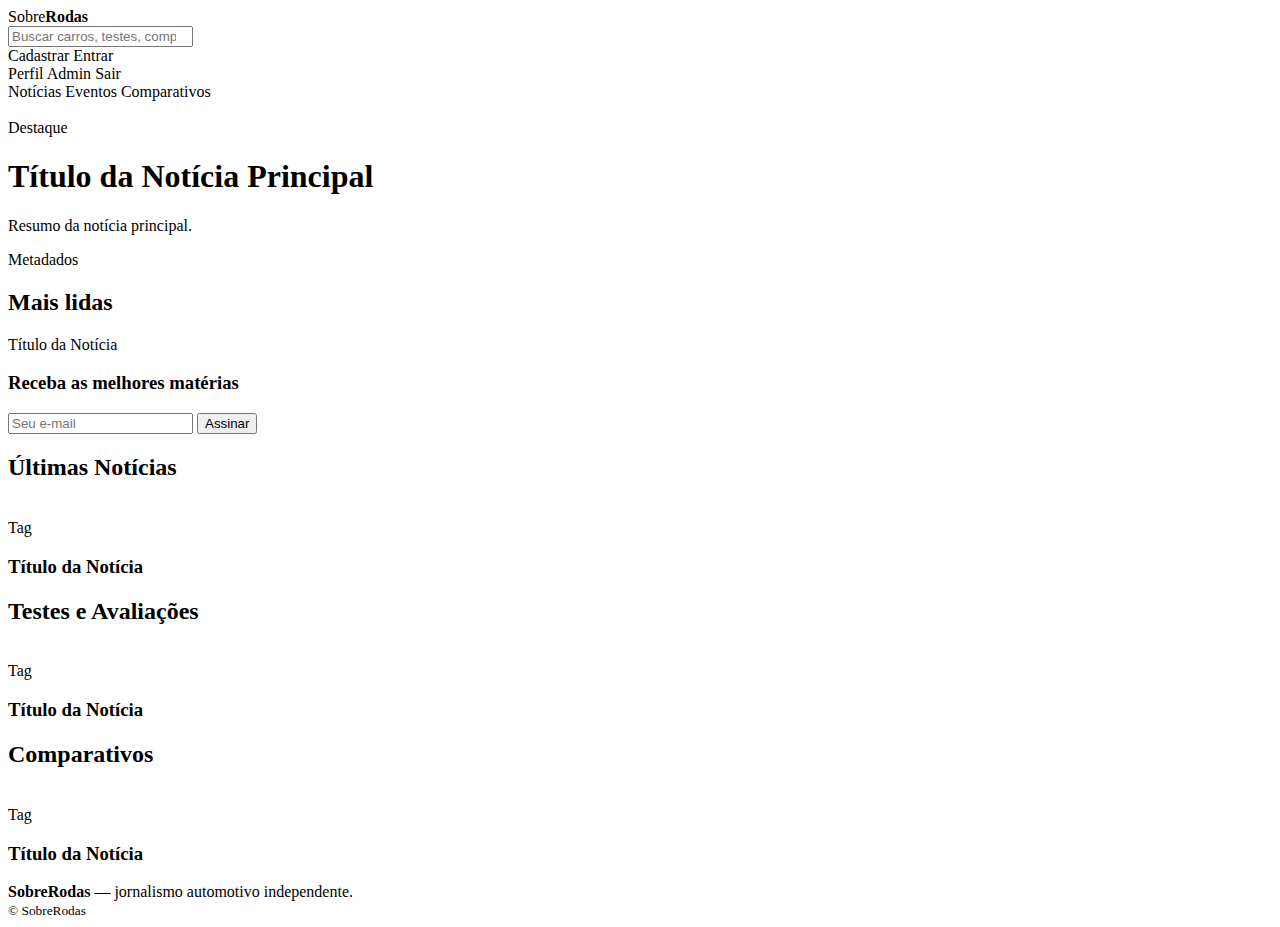
<file: SobreRodas/src/main/resources/templates/index.html>
<!doctype html>
<html lang="pt-br" xmlns:th="http://www.thymeleaf.org" xmlns:sec="http://www.thymeleaf.org/extras/spring-security">
<head>
  <meta charset="utf-8" />
  <meta name="viewport" content="width=device-width, initial-scale=1" />
  <title>SobreRodas — Notícias</title>
  <link rel="stylesheet" th:href="@{/css/projeto.css}">
  <link rel="stylesheet" th:href="@{/css/noticias.css}">
  <style>
    .topbar .search-form {
      flex-grow: 1;
      display: flex;
    }
  </style>
</head>
<body>
  <!-- TOPO -->
  <header>
    <div class="container topbar">
      <a th:href="@{/}" class="logo">Sobre<strong>Rodas</strong></a>

      <form th:action="@{/pesquisa}" method="get" class="search-form">
        <input class="search-input" type="search" name="q" placeholder="Buscar carros, testes, comparativos…" aria-label="Pesquisar" />
      </form>
      
      <div class="actions" sec:authorize="!isAuthenticated()">
        <a th:href="@{/usuario/cadastro}" class="btn ghost">Cadastrar</a>
        <a th:href="@{/usuario/login}" class="btn">Entrar</a>
      </div>
      
      <div class="actions" sec:authorize="isAuthenticated()">
        <span th:text="${'Olá, ' + #authentication.principal.nome}" class="user-greeting"></span>
        <a th:href="@{/usuario/perfil}" class="btn ghost">Perfil</a>
        <a th:href="@{/admin/noticias}" class="btn" sec:authorize="hasRole('ADMIN')">
          Admin
        </a>
        <a th:href="@{/usuario/logout}" class="btn" onclick="event.preventDefault(); document.getElementById('logout-form').submit();">Sair</a>
      </div>
    </div>

    <nav class="container menu" aria-label="Menu principal">
      <a th:href="@{/}">Notícias</a>
      <a th:href="@{/eventos}">Eventos</a>
      <a th:href="@{/comparativo}">Comparativos</a>
    </nav>

    <form id="logout-form" th:action="@{/usuario/logout}" method="post" style="display: none;">
        <!-- CSRF token will be added automatically by Thymeleaf -->
    </form>
  </header>

  <!-- CONTEÚDO PRINCIPAL -->
  <main class="container">
    <!-- HERO -->
    <section class="hero" aria-labelledby="destaques">
      <article class="hero-card" th:if="${noticiaDestaque != null}">
       <a th:href="@{/noticia/{id}(id=${noticiaDestaque.id})}">
         <img class="hero-img" th:src="@{${noticiaDestaque.imagem}}" th:alt="${noticiaDestaque.titulo}">
         <div class="hero-content">
           <span class="badge" th:text="${noticiaDestaque.tag}">Destaque</span>
           <h1 id="destaques" th:text="${noticiaDestaque.titulo}">Título da Notícia Principal</h1>
           <p class="desc" th:text="${noticiaDestaque.resumo}">Resumo da notícia principal.</p>
           <div class="meta" th:text="${noticiaDestaque.data + ' • Por ' + noticiaDestaque.autor}">Metadados</div>
         </div>
       </a>
      </article>

      <aside class="side">
        <div class="list">
          <h2>Mais lidas</h2>
          <!-- Iterando sobre a lista de mais lidas -->
          <div class="item" th:each="noticia : ${maisLidas}">
            <a th:href="@{/noticia/{id}(id=${noticia.id})}" th:text="${noticia.titulo}">Título da Notícia</a>
          </div>
        </div>

        <div class="cta">
          <h3>Receba as melhores matérias</h3>
          <form onsubmit="event.preventDefault(); alert('Obrigado! Você foi inscrito.');">
            <input type="email" placeholder="Seu e-mail" aria-label="Seu e-mail" required>
            <button class="btn" type="submit">Assinar</button>
          </form>
        </div>
      </aside>
    </section>

    <!-- ULTIMAS NOTICIAS -->
    <section class="grid" aria-labelledby="ultimas">
      <h2 id="ultimas">Últimas Notícias</h2>

      <!-- Iterando sobre a lista de últimas notícias -->
      <a th:each="noticia : ${ultimasNoticias}" th:href="@{/noticia/{id}(id=${noticia.id})}" class="card-link">
        <article class="card">
          <img th:src="@{${noticia.imagem}}" th:alt="${noticia.titulo}">
          <div class="content">
            <span class="tag" th:text="${noticia.tag}">Tag</span>
            <h3 th:text="${noticia.titulo}">Título da Notícia</h3>
          </div>
        </article>
      </a>
    </section>

    <!-- TESTES E AVALIAÇÕES -->
    <section class="grid">
      <h2>Testes e Avaliações</h2>
      <a th:each="noticia : ${testesEAvaliacoes}" th:href="@{/noticia/{id}(id=${noticia.id})}" class="card-link">
        <article class="card">
          <img th:src="@{${noticia.imagem}}" th:alt="${noticia.titulo}">
          <div class="content">
            <span class="tag" th:text="${noticia.tag}">Tag</span>
            <h3 th:text="${noticia.titulo}">Título da Notícia</h3>
          </div>
        </article>
      </a>
    </section>

    <!-- COMPARATIVOS -->
    <section class="grid">
      <h2>Comparativos</h2>
      <a th:each="noticia : ${comparativosHome}" th:href="@{/noticia/{id}(id=${noticia.id})}" class="card-link">
        <article class="card">
          <img th:src="@{${noticia.imagem}}" th:alt="${noticia.titulo}">
          <div class="content">
            <span class="tag" th:text="${noticia.tag}">Tag</span>
            <h3 th:text="${noticia.titulo}">Título da Notícia</h3>
          </div>
        </article>
      </a>
    </section>

  <!-- RODAPÉ -->
  <footer>
    <div class="container foot">
      <div><strong>SobreRodas</strong> — jornalismo automotivo independente.</div>
      <small>© <span id="year"></span> SobreRodas</small>
    </div>
  </footer>

  <script th:src="@{/js/main.js}"></script>
</body>
</html>
</file>
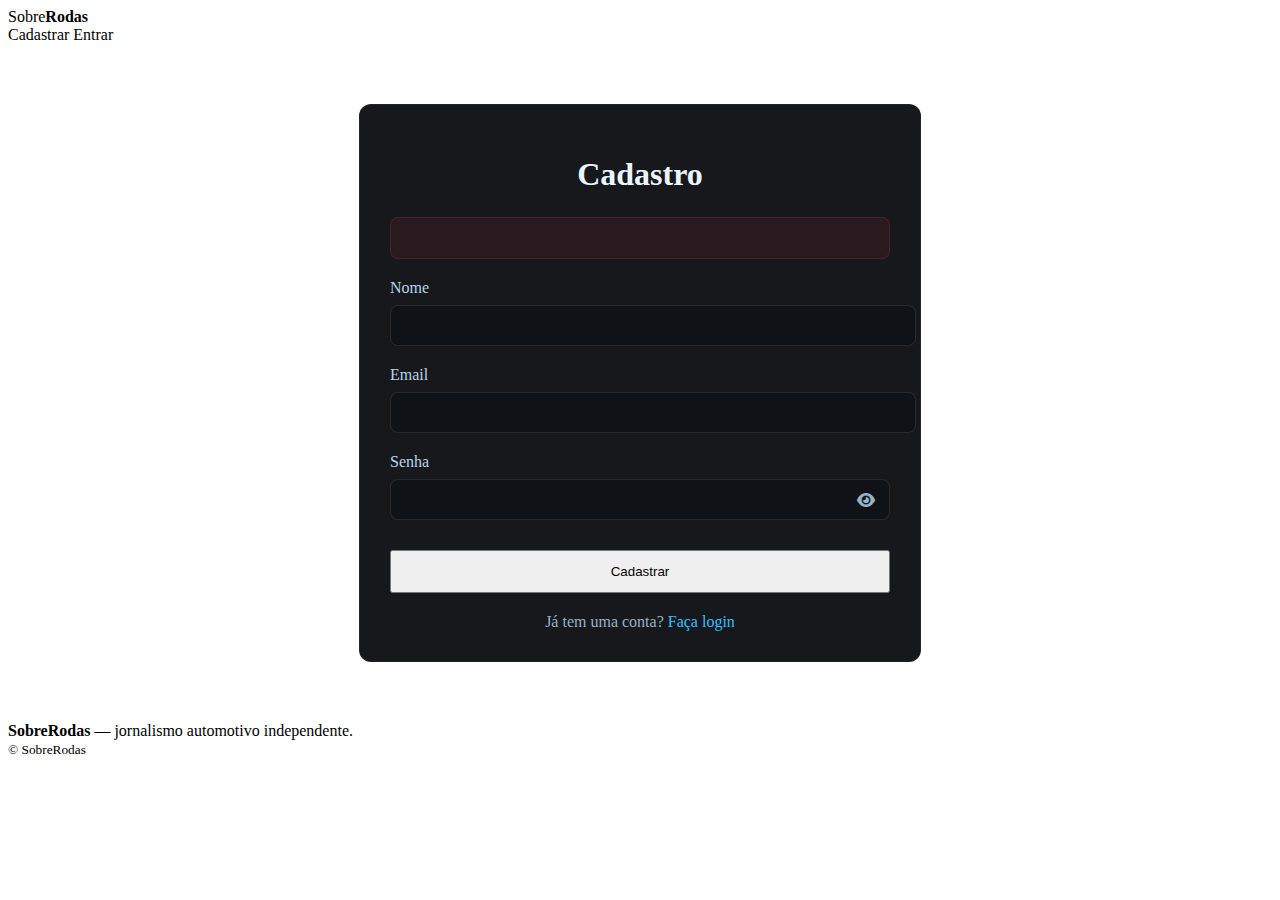
<file: SobreRodas/src/main/resources/templates/cadastro.html>
<!doctype html>
<html lang="pt-br" xmlns:th="http://www.thymeleaf.org">
<head>
  <meta charset="utf-8" />
  <meta name="viewport" content="width=device-width, initial-scale=1" />
  <title>SobreRodas — Cadastro</title>
  <link rel="stylesheet" th:href="@{/css/projeto.css}">
  <link rel="stylesheet" th:href="@{/css/noticias.css}">
  <link rel="stylesheet" href="https://cdnjs.cloudflare.com/ajax/libs/font-awesome/6.0.0-beta3/css/all.min.css">
  <style>
    .cadastro-container {
      max-width: 500px;
      margin: 60px auto;
      background: #16181c;
      border-radius: 12px;
      padding: 30px;
      border: 1px solid rgba(255,255,255,0.05);
    }
    
    .cadastro-container h1 {
      text-align: center;
      margin-bottom: 24px;
      color: #eaf6ff;
    }
    
    .form-group {
      margin-bottom: 20px;
    }
    
    .form-group label {
      display: block;
      margin-bottom: 8px;
      color: #b8d3e8;
    }
    
    .form-group input {
      width: 100%;
      padding: 12px;
      border-radius: 8px;
      border: 1px solid rgba(255,255,255,0.1);
      background: #0f1318;
      color: #eaf6ff;
    }

    .password-wrapper {
        position: relative;
        display: flex;
        align-items: center;
    }

    .password-wrapper i {
        position: absolute;
        right: 15px;
        cursor: pointer;
        color: #98b2c6;
    }
    
    .form-error {
      color: #ff6b6b;
      font-size: 0.85rem;
      margin-top: 5px;
    }
    
    .cadastro-btn {
      width: 100%;
      padding: 12px;
      margin-top: 10px;
    }
    
    .login-link {
      text-align: center;
      margin-top: 20px;
      color: #98b2c6;
    }
    
    .login-link a {
      color: #39bfff;
      text-decoration: none;
    }
    
    .login-link a:hover {
      text-decoration: underline;
    }
    
    .alert {
      padding: 12px;
      border-radius: 8px;
      margin-bottom: 20px;
    }
    
    .alert-danger {
      background: rgba(220, 53, 69, 0.1);
      color: #ff6b6b;
      border: 1px solid rgba(220, 53, 69, 0.2);
    }
    .topbar .search-form {
      flex-grow: 1;
      display: flex;
    }
  </style>
</head>
<body>
  <!-- TOPO -->
  <header>
    <div class="container topbar">
      <a th:href="@{/}" class="logo">Sobre<strong>Rodas</strong></a>
      
      <div class="actions">
        <a th:href="@{/usuario/cadastro}" class="btn ghost">Cadastrar</a>
        <a th:href="@{/usuario/login}" class="btn">Entrar</a>
      </div>
    </div>
  </header>

  <!-- CONTEÚDO PRINCIPAL -->
  <main class="container">
    <div class="cadastro-container">
      <h1>Cadastro</h1>
      
      <div class="alert alert-danger" role="alert" th:if="${mensagemErro}">
        <p th:text="${mensagemErro}"></p>
      </div>
      
      <form th:action="@{/usuario/cadastro}" th:object="${usuario}" method="post">
        <div class="form-group">
          <label for="nome">Nome</label>
          <input type="text" id="nome" th:field="*{nome}" class="form-control" required>
        </div>
        
        <div class="form-group">
          <label for="email">Email</label>
          <input type="email" id="email" th:field="*{email}" class="form-control" required>
        </div>
        
        <div class="form-group">
          <label for="senha">Senha</label>
          <div class="password-wrapper">
            <input type="password" id="senha" th:field="*{senha}" class="form-control" required>
            <i class="fa-solid fa-eye" id="togglePassword"></i>
          </div>
        </div>

        <button type="submit" class="btn cadastro-btn">Cadastrar</button>
      </form>
      
      <div class="login-link">
        Já tem uma conta? <a th:href="@{/usuario/login}">Faça login</a>
      </div>
    </div>
  </main>

  <!-- RODAPÉ -->
  <footer>
    <div class="container foot">
      <div><strong>SobreRodas</strong> — jornalismo automotivo independente.</div>
      <small>© <span id="year"></span> SobreRodas</small>
    </div>
  </footer>

  <script th:src="@{/js/main.js}"></script>
  <script>
    document.addEventListener('DOMContentLoaded', function () {
      const togglePassword = document.querySelector('#togglePassword');
      const password = document.querySelector('#senha');

      togglePassword.addEventListener('click', function (e) {
        // Alterna o tipo do input entre 'password' e 'text'
        const type = password.getAttribute('type') === 'password' ? 'text' : 'password';
        password.setAttribute('type', type);
        
        // Alterna a classe do ícone entre 'fa-eye' e 'fa-eye-slash'
        this.classList.toggle('fa-eye');
        this.classList.toggle('fa-eye-slash');
      });
    });
  </script>
</body>
</html>
</file>
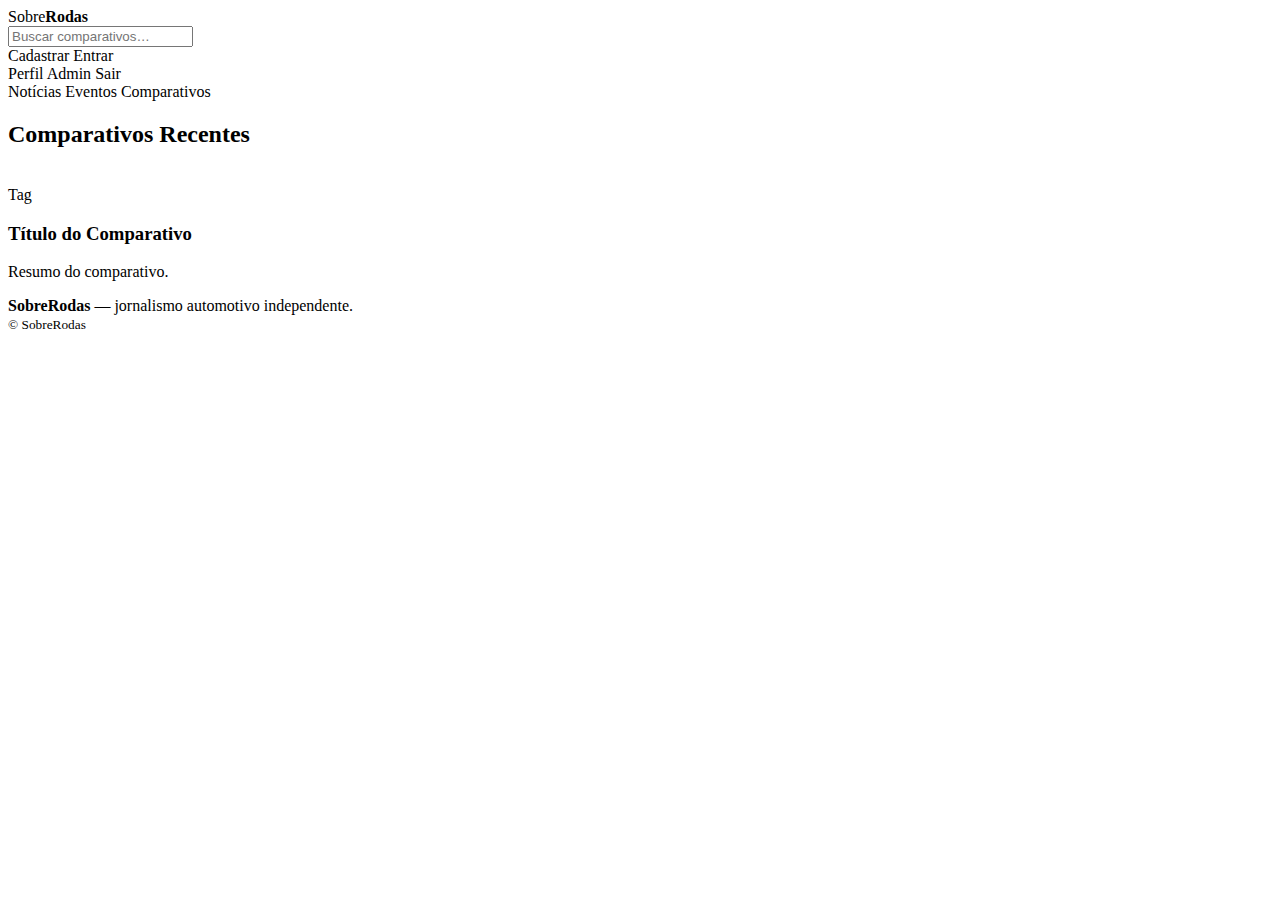
<file: SobreRodas/src/main/resources/templates/comparativo.html>
<!doctype html>
<html lang="pt-br" xmlns:th="http://www.thymeleaf.org" xmlns:sec="http://www.thymeleaf.org/extras/spring-security">
<head>
  <meta charset="utf-8" />
  <meta name="viewport" content="width=device-width, initial-scale=1" />
  <title>SobreRodas — Comparativos</title>
  <link rel="stylesheet" th:href="@{/css/projeto.css}">
  <link rel="stylesheet" th:href="@{/css/noticias.css}">
  <style>
    /* Garante que a barra de pesquisa ocupe o espaço disponível */
    .topbar .search-form {
      flex-grow: 1;
      display: flex;
    }
  </style>
</head>
<body>
  <header>
    <div class="container topbar">
      <a th:href="@{/}" class="logo">Sobre<strong>Rodas</strong></a>
      <form th:action="@{/pesquisa}" method="get" class="search-form">
        <input class="search-input" type="search" name="q" placeholder="Buscar comparativos…" aria-label="Pesquisar comparativos" />
      </form>
      
      <div class="actions" sec:authorize="!isAuthenticated()">
        <a th:href="@{/usuario/cadastro}" class="btn ghost">Cadastrar</a>
        <a th:href="@{/usuario/login}" class="btn">Entrar</a>
      </div>
      
      <div class="actions" sec:authorize="isAuthenticated()">
        <span th:text="${'Olá, ' + #authentication.principal.nome}" class="user-greeting"></span>
        <a th:href="@{/usuario/perfil}" class="btn ghost">Perfil</a>
        <a th:href="@{/admin/noticias}" class="btn" sec:authorize="hasRole('ADMIN')">
          Admin
        </a>
        <a th:href="@{/usuario/logout}" class="btn" onclick="event.preventDefault(); document.getElementById('logout-form').submit();">Sair</a>
      </div>
    </div>

    <nav class="container menu" aria-label="Menu principal">
      <a th:href="@{/}">Notícias</a>
      <a th:href="@{/eventos}">Eventos</a>
      <a th:href="@{/comparativo}">Comparativos</a>
    </nav>

    <form id="logout-form" th:action="@{/usuario/logout}" method="post" style="display: none;">
        <!-- CSRF token will be added automatically by Thymeleaf -->
    </form>
  </header>

  <main class="container">
    <section class="grid">
      <h2>Comparativos Recentes</h2>

      <a th:each="comp : ${comparativos}" th:href="@{/noticia/{id}(id=${comp.id})}" class="card-link">
        <article class="card">
          <img th:src="@{${comp.imagem}}" th:alt="${comp.titulo}">
          <div class="content">
            <span class="tag" th:text="${comp.tag}">Tag</span>
            <h3 th:text="${comp.titulo}">Título do Comparativo</h3>
            <p th:text="${comp.resumo}">Resumo do comparativo.</p>
          </div>
        </article>
      </a>

    </section>
  </main>

  <footer>
    <div class="container foot">
      <div><strong>SobreRodas</strong> — jornalismo automotivo independente.</div>
      <small>© <span id="year"></span> SobreRodas</small>
    </div>
  </footer>

  <script th:src="@{/js/main.js}"></script>
</body>
</html>
</file>
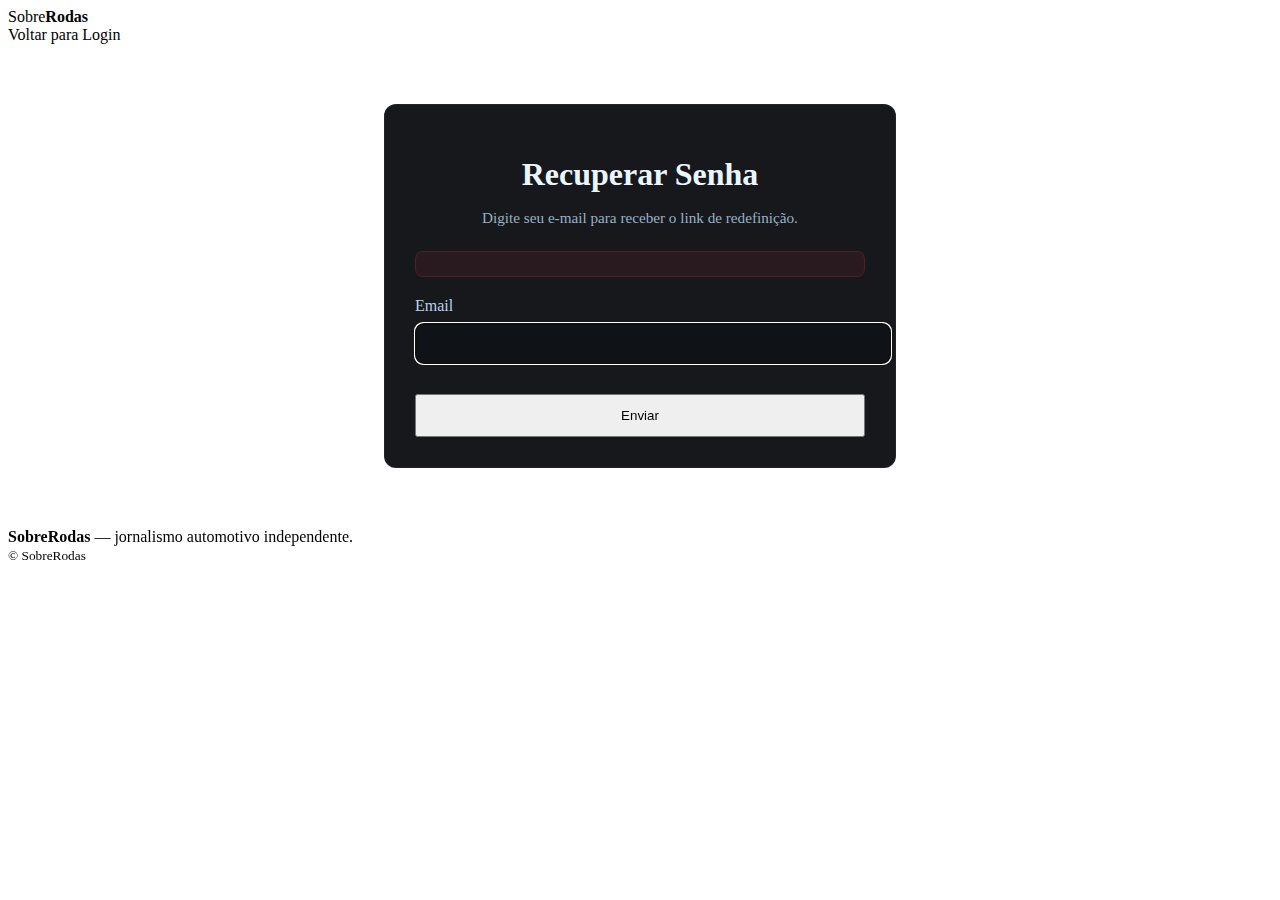
<file: SobreRodas/src/main/resources/templates/esqueci-senha.html>
<!doctype html>
<html lang="pt-br" xmlns:th="http://www.thymeleaf.org">
<head>
  <meta charset="utf-8" />
  <meta name="viewport" content="width=device-width, initial-scale=1" />
  <title>SobreRodas — Recuperar Senha</title>
  <link rel="stylesheet" th:href="@{/css/projeto.css}">
  <!-- Estilos reutilizados do login/cadastro para consistência -->
  <style>
    .form-container { max-width: 450px; margin: 60px auto; background: #16181c; border-radius: 12px; padding: 30px; border: 1px solid rgba(255,255,255,0.05); }
    .form-container h1 { text-align: center; margin-bottom: 12px; color: #eaf6ff; }
    .form-container p { text-align: center; margin-bottom: 24px; color: #98b2c6; font-size: 0.95rem; }
    .form-group { margin-bottom: 20px; }
    .form-group label { display: block; margin-bottom: 8px; color: #b8d3e8; }
    .form-group input { width: 100%; padding: 12px; border-radius: 8px; border: 1px solid rgba(255,255,255,0.1); background: #0f1318; color: #eaf6ff; }
    .form-btn { width: 100%; padding: 12px; margin-top: 10px; }
    .alert { padding: 12px; border-radius: 8px; margin-bottom: 20px; }
    .alert-danger { background: rgba(220, 53, 69, 0.1); color: #ff6b6b; border: 1px solid rgba(220, 53, 69, 0.2); }
  </style>
</head>
<body>
  <!-- TOPO -->
  <header>
    <div class="container topbar">
      <a th:href="@{/}" class="logo">Sobre<strong>Rodas</strong></a>
      <div class="actions">
        <a th:href="@{/usuario/login}" class="btn ghost">Voltar para Login</a>
      </div>
    </div>
  </header>

  <!-- CONTEÚDO PRINCIPAL -->
  <main class="container">
    <div class="form-container">
      <h1>Recuperar Senha</h1>
      <p>Digite seu e-mail para receber o link de redefinição.</p>

      <div th:if="${mensagemErro}" class="alert alert-danger" th:text="${mensagemErro}"></div>

      <form th:action="@{/usuario/esqueci-senha}" method="post">
        <div class="form-group">
          <label for="email">Email</label>
          <input type="email" id="email" name="email" required autofocus />
        </div>
        <button type="submit" class="btn form-btn">Enviar</button>
      </form>
    </div>
  </main>

  <!-- RODAPÉ -->
  <footer>
    <div class="container foot">
      <div><strong>SobreRodas</strong> — jornalismo automotivo independente.</div>
      <small>© <span id="year"></span> SobreRodas</small>
    </div>
  </footer>

  <script th:src="@{/js/main.js}"></script>
</body>
</html>
</file>
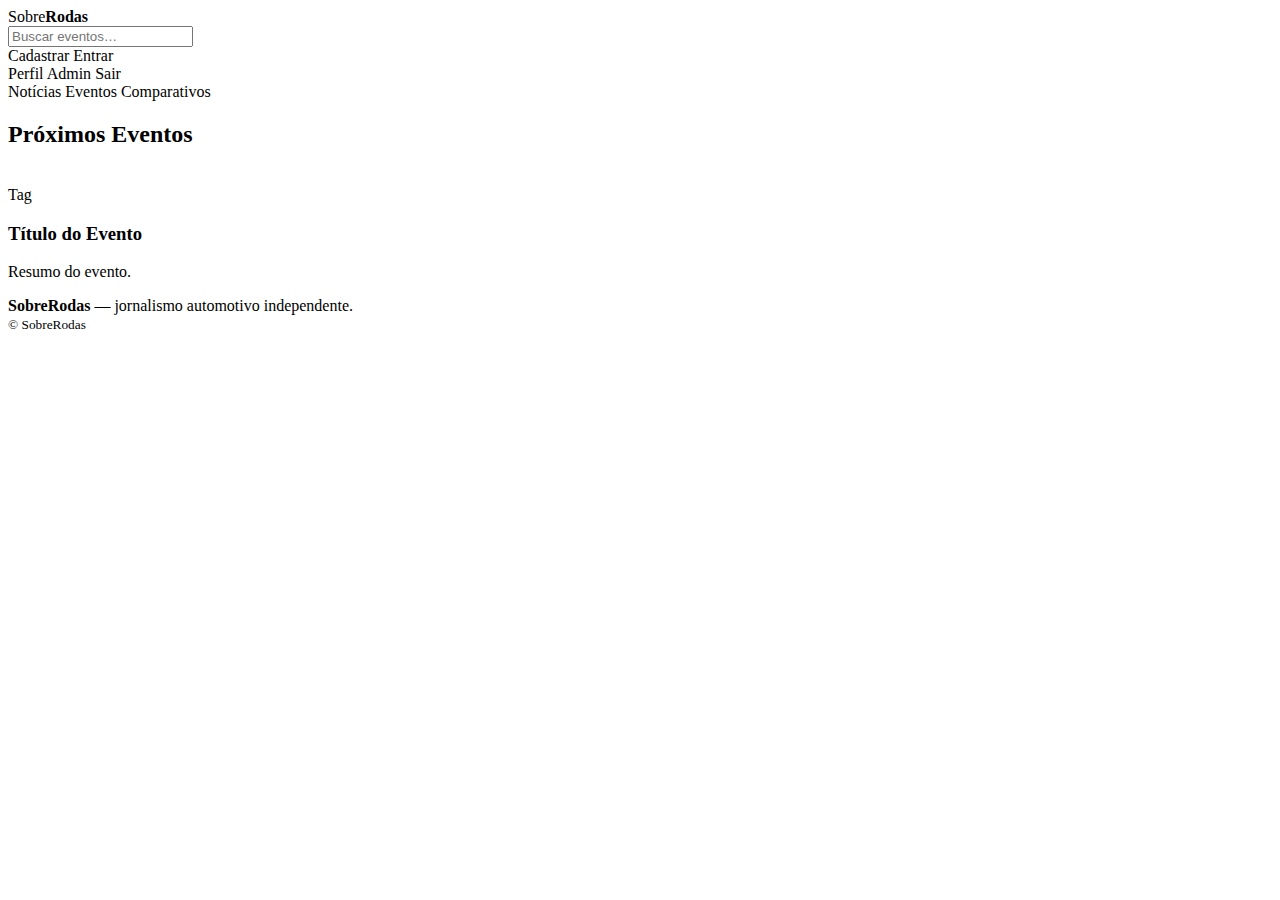
<file: SobreRodas/src/main/resources/templates/eventos.html>
<!doctype html>
<html lang="pt-br" xmlns:th="http://www.thymeleaf.org" xmlns:sec="http://www.thymeleaf.org/extras/spring-security">
<head>
  <meta charset="utf-8" />
  <meta name="viewport" content="width=device-width, initial-scale=1" />
  <title>SobreRodas — Eventos</title>
  <link rel="stylesheet" th:href="@{/css/projeto.css}">
  <link rel="stylesheet" th:href="@{/css/noticias.css}">
  <style>
    /* Garante que a barra de pesquisa ocupe o espaço disponível */
    .topbar .search-form {
      flex-grow: 1;
      display: flex;
    }
  </style>
</head>
<body>
  <header>
    <div class="container topbar">
      <a th:href="@{/}" class="logo">Sobre<strong>Rodas</strong></a>
      <form th:action="@{/pesquisa}" method="get" class="search-form">
        <input class="search-input" type="search" name="q" placeholder="Buscar eventos…" aria-label="Pesquisar eventos" />
      </form>
      
      <div class="actions" sec:authorize="!isAuthenticated()">
        <a th:href="@{/usuario/cadastro}" class="btn ghost">Cadastrar</a>
        <a th:href="@{/usuario/login}" class="btn">Entrar</a>
      </div>
      
      <div class="actions" sec:authorize="isAuthenticated()">
        <span th:text="${'Olá, ' + #authentication.principal.nome}" class="user-greeting"></span>
        <a th:href="@{/usuario/perfil}" class="btn ghost">Perfil</a>
        <a th:href="@{/admin/noticias}" class="btn" sec:authorize="hasRole('ADMIN')">
          Admin
        </a>
        <a th:href="@{/usuario/logout}" class="btn" onclick="event.preventDefault(); document.getElementById('logout-form').submit();">Sair</a>
      </div>
    </div>

    <nav class="container menu" aria-label="Menu principal">
      <a th:href="@{/}">Notícias</a>
      <a th:href="@{/eventos}">Eventos</a>
      <a th:href="@{/comparativo}">Comparativos</a>
    </nav>

    <form id="logout-form" th:action="@{/usuario/logout}" method="post" style="display: none;">
        <!-- CSRF token will be added automatically by Thymeleaf -->
    </form>
  </header>

  <main class="container">
    <section class="grid">
      <h2>Próximos Eventos</h2>

      <a th:each="evento : ${eventos}" th:href="@{/noticia/{id}(id=${evento.id})}" class="card-link">
        <article class="card">
          <img th:src="@{${evento.imagem}}" th:alt="${evento.titulo}">
          <div class="content">
            <span class="tag" th:text="${evento.tag}">Tag</span>
            <h3 th:text="${evento.titulo}">Título do Evento</h3>
            <p th:text="${evento.resumo}">Resumo do evento.</p>
          </div>
        </article>
      </a>

    </section>
  </main>

  <footer>
    <div class="container foot">
      <div><strong>SobreRodas</strong> — jornalismo automotivo independente.</div>
      <small>© <span id="year"></span> SobreRodas</small>
    </div>
  </footer>

  <script th:src="@{/js/main.js}"></script>
</body>
</html>
</file>
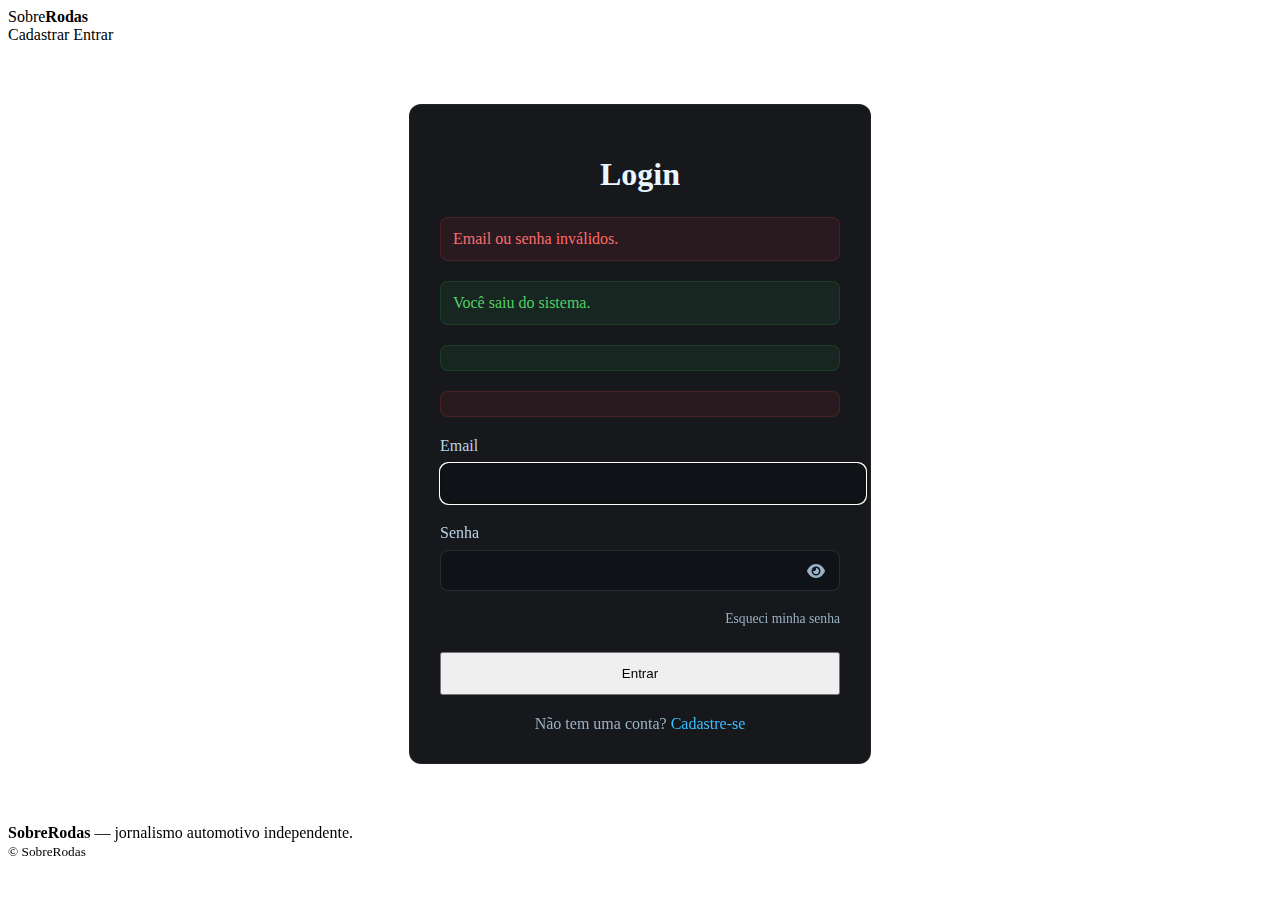
<file: SobreRodas/src/main/resources/templates/login.html>
<!doctype html>
<html lang="pt-br" xmlns:th="http://www.thymeleaf.org">
<head>
  <meta charset="utf-8" />
  <meta name="viewport" content="width=device-width, initial-scale=1" />
  <title>SobreRodas — Login</title>
  <link rel="stylesheet" th:href="@{/css/projeto.css}">
  <link rel="stylesheet" href="https://cdnjs.cloudflare.com/ajax/libs/font-awesome/6.0.0-beta3/css/all.min.css">
  <style>
    .login-container {
      max-width: 400px;
      margin: 60px auto;
      background: #16181c;
      border-radius: 12px;
      padding: 30px;
      border: 1px solid rgba(255,255,255,0.05);
    }
    
    .login-container h1 {
      text-align: center;
      margin-bottom: 24px;
      color: #eaf6ff;
    }
    
    .form-group {
      margin-bottom: 20px;
    }
    
    .form-group label {
      display: block;
      margin-bottom: 8px;
      color: #b8d3e8;
    }
    
    .form-group input {
      width: 100%;
      padding: 12px;
      border-radius: 8px;
      border: 1px solid rgba(255,255,255,0.1);
      background: #0f1318;
      color: #eaf6ff;
    }
    
    .login-btn {
      width: 100%;
      padding: 12px;
      margin-top: 10px;
    }
    
    .register-link {
      text-align: center;
      margin-top: 20px;
      color: #98b2c6;
    }
    
    .register-link a {
      color: #39bfff;
      text-decoration: none;
    }
    
    .register-link a:hover {
      text-decoration: underline;
    }
    
    .alert {
      padding: 12px;
      border-radius: 8px;
      margin-bottom: 20px;
    }
    
    .alert-danger {
      background: rgba(220, 53, 69, 0.1);
      color: #ff6b6b;
      border: 1px solid rgba(220, 53, 69, 0.2);
    }
    
    .alert-success {
      background: rgba(40, 167, 69, 0.1);
      color: #51cf66;
      border: 1px solid rgba(40, 167, 69, 0.2);
    }
    .topbar .search-form {
      flex-grow: 1;
      display: flex;
    }

    .password-wrapper {
        position: relative;
        display: flex;
        align-items: center;
    }

    .password-wrapper i {
        position: absolute;
        right: 15px;
        cursor: pointer;
        color: #98b2c6;
    }
  </style>
</head>
<body>
  <!-- TOPO -->
  <header>
    <div class="container topbar">
      <a th:href="@{/}" class="logo">Sobre<strong>Rodas</strong></a>
      
      <div class="actions">
        <a th:href="@{/usuario/cadastro}" class="btn ghost">Cadastrar</a>
        <a th:href="@{/usuario/login}" class="btn">Entrar</a>
      </div>
    </div>
  </header>

  <!-- CONTEÚDO PRINCIPAL -->
  <main class="container">
    <div class="login-container">
      <h1>Login</h1>
      
      <div th:if="${param.error}" class="alert alert-danger">
        Email ou senha inválidos.
      </div>
      
      <div th:if="${param.logout}" class="alert alert-success">
        Você saiu do sistema.
      </div>
      
      <div th:if="${mensagemSucesso}" class="alert alert-success" th:text="${mensagemSucesso}"></div>
      <div th:if="${mensagemErro}" class="alert alert-danger" th:text="${mensagemErro}"></div>
      
      <form th:action="@{/usuario/login}" method="post">
        <div class="form-group">
          <label for="username">Email</label>
          <input type="email" id="username" name="username" required autofocus>
        </div>
        
        <div class="form-group">
          <label for="password">Senha</label>
          <div class="password-wrapper">
            <input type="password" id="password" name="password" required>
            <i class="fa-solid fa-eye" id="togglePassword"></i>
          </div>
        </div>
        
        <div style="text-align: right; font-size: 0.85rem; margin-bottom: 15px;">
            <a th:href="@{/usuario/esqueci-senha}" style="color: #98b2c6; text-decoration: none;">Esqueci minha senha</a>
        </div>

        <button type="submit" class="btn login-btn">Entrar</button>
      </form>
      
      <div class="register-link">
        Não tem uma conta? <a th:href="@{/usuario/cadastro}">Cadastre-se</a>
      </div>
    </div>
  </main>

  <!-- RODAPÉ -->
  <footer>
    <div class="container foot">
      <div><strong>SobreRodas</strong> — jornalismo automotivo independente.</div>
      <small>© <span id="year"></span> SobreRodas</small>
    </div>
  </footer>

  <script th:src="@{/js/main.js}"></script>
  <script>
    document.addEventListener('DOMContentLoaded', function () {
      const togglePassword = document.querySelector('#togglePassword');
      const password = document.querySelector('#password');

      if (togglePassword && password) {
        togglePassword.addEventListener('click', function () {
          // Alterna o tipo do input
          const type = password.getAttribute('type') === 'password' ? 'text' : 'password';
          password.setAttribute('type', type);
          // Alterna o ícone
          this.classList.toggle('fa-eye');
          this.classList.toggle('fa-eye-slash');
        });
      }
    });
  </script>
</body>
</html>
</file>
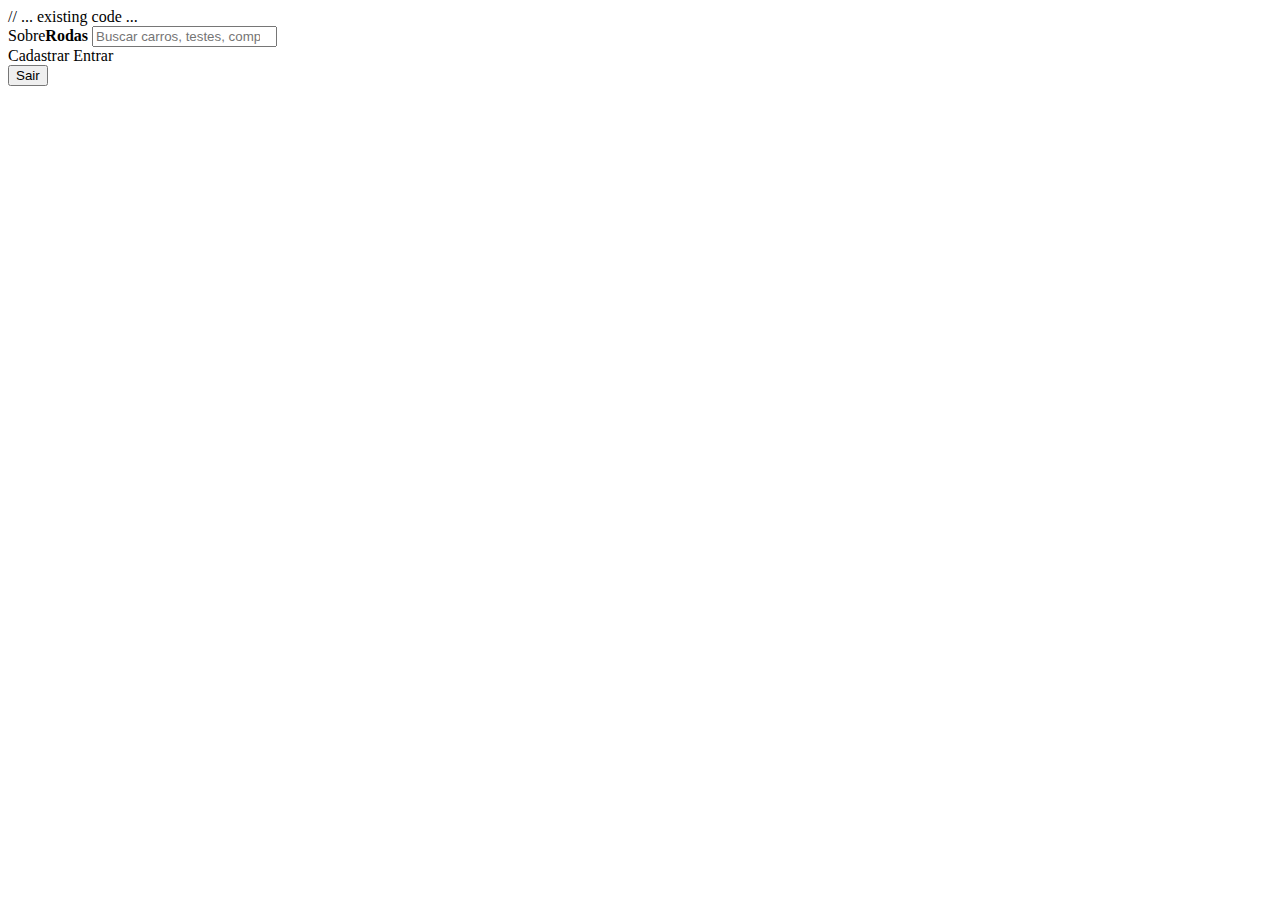
<file: SobreRodas/src/main/resources/templates/longinafter.html>
<!doctype html>
<html lang="pt-br" xmlns:th="http://www.thymeleaf.org" xmlns:sec="http://www.thymeleaf.org/extras/spring-security">
<head>
// ... existing code ...
  <header>
    <div class="container topbar">
      <a th:href="@{/}" class="logo">Sobre<strong>Rodas</strong></a>

      <input class="search-input" type="search" placeholder="Buscar carros, testes, comparativos…" aria-label="Pesquisar">

      <div class="actions" sec:authorize="!isAuthenticated()">
        <a th:href="@{/usuario/cadastro}" class="btn ghost">Cadastrar</a>
        <a th:href="@{/usuario/login}" class="btn">Entrar</a>
      </div>
      
      <div class="actions" sec:authorize="isAuthenticated()">
        <span th:text="${'Olá, ' + #authentication.principal.nome}" class="user-greeting"></span>
        <form th:action="@{/usuario/logout}" method="post" style="display: inline;">
            <button type="submit" class="btn">Sair</button>
        </form>
      </div>
    </div>

    <nav class="container menu" aria-label="Menu principal">
</file>
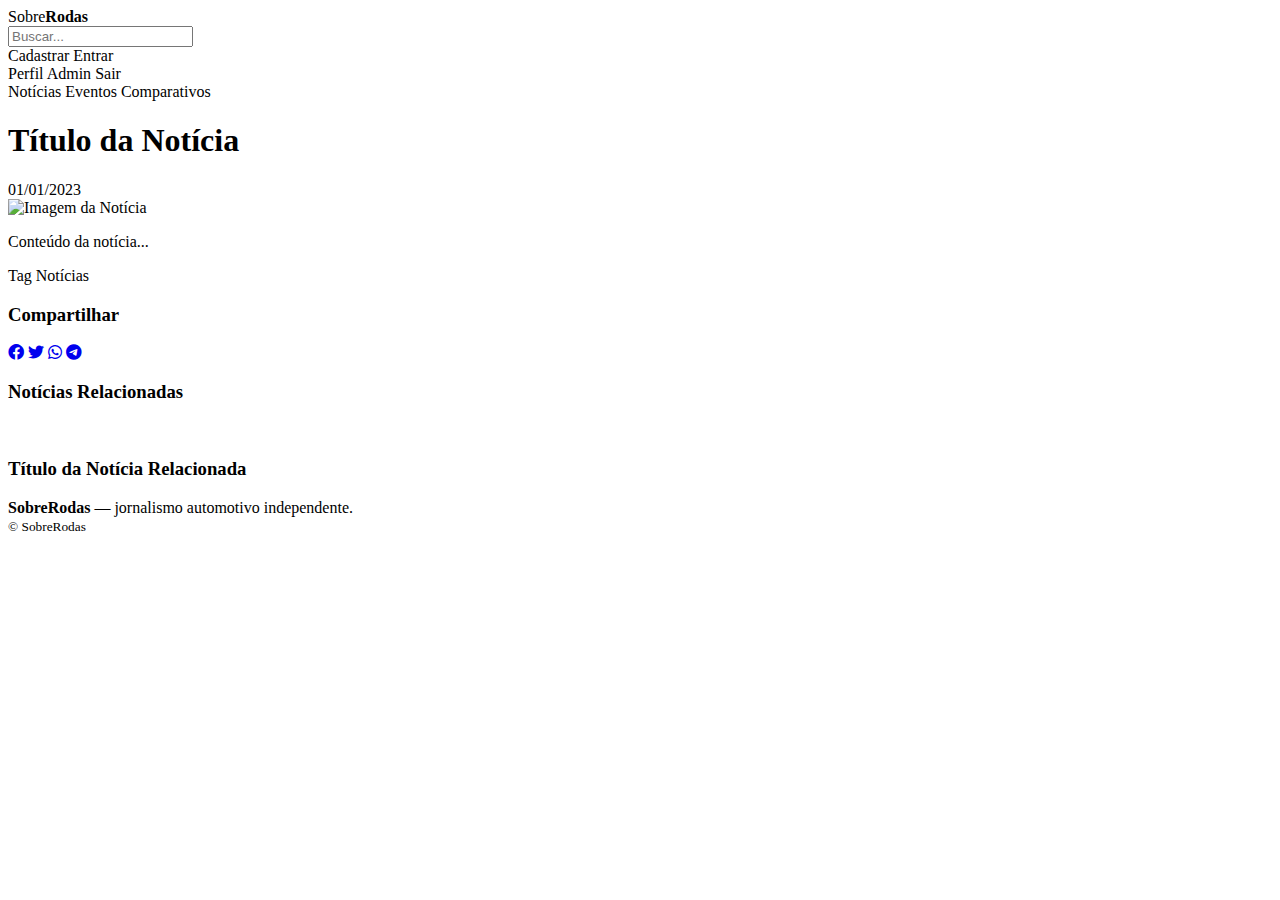
<file: SobreRodas/src/main/resources/templates/noticia.html>
<!DOCTYPE html>
<html lang="pt-br" xmlns:th="http://www.thymeleaf.org" xmlns:sec="http://www.thymeleaf.org/extras/spring-security">
<head>
    <meta charset="UTF-8">
    <meta name="viewport" content="width=device-width, initial-scale=1.0">
    <title th:text="${'SobreRodas - ' + noticia.titulo}">SobreRodas - Notícia</title>
    <link rel="stylesheet" th:href="@{/css/projeto.css}">
    <link rel="stylesheet" th:href="@{/css/noticias.css}">
    <link rel="stylesheet" href="https://cdnjs.cloudflare.com/ajax/libs/font-awesome/6.0.0-beta3/css/all.min.css">
    <style>
      .topbar .search-form {
        flex-grow: 1;
        display: flex;
      }
    </style>
</head>
<body>
  <header>
    <div class="container topbar">
      <a th:href="@{/}" class="logo">Sobre<strong>Rodas</strong></a>
      <form th:action="@{/pesquisa}" method="get" class="search-form">
        <input class="search-input" type="search" name="q" placeholder="Buscar..." aria-label="Pesquisar" />
      </form>
      
      <div class="actions" sec:authorize="!isAuthenticated()">
        <a th:href="@{/usuario/cadastro}" class="btn ghost">Cadastrar</a>
        <a th:href="@{/usuario/login}" class="btn">Entrar</a>
      </div>
      
      <div class="actions" sec:authorize="isAuthenticated()">
        <span th:text="${'Olá, ' + #authentication.principal.nome}" class="user-greeting"></span>
        <a th:href="@{/usuario/perfil}" class="btn ghost">Perfil</a>
        <a th:href="@{/admin/noticias}" class="btn" sec:authorize="hasRole('ADMIN')">
          Admin
        </a>
        <a th:href="@{/usuario/logout}" class="btn" onclick="event.preventDefault(); document.getElementById('logout-form').submit();">Sair</a>
      </div>
    </div>

    <nav class="container menu" aria-label="Menu principal">
      <a th:href="@{/}">Notícias</a>
      <a th:href="@{/eventos}">Eventos</a>
      <a th:href="@{/comparativo}">Comparativos</a>
    </nav>
    <form id="logout-form" th:action="@{/usuario/logout}" method="post" style="display: none;"></form>
  </header>

    <main class="container">
        <div class="noticia-detalhada">
            <h1 th:text="${noticia.titulo}">Título da Notícia</h1>
            
            <div class="noticia-meta">
                <span class="data" th:text="${noticia.data}">01/01/2023</span>
            </div>
            
            <div class="noticia-imagem">
                <img th:src="@{${noticia.imagem}}" th:alt="${noticia.titulo}" alt="Imagem da Notícia">
            </div>
            
            <div class="noticia-conteudo">
                <p th:text="${noticia.conteudo}">Conteúdo da notícia...</p>
            </div>
            
            <div class="noticia-tags">
                <span class="tag" th:if="${noticia.tag != null}" th:text="${noticia.tag}">Tag</span>
                <span class="tag">Notícias</span>
            </div>
            
            <div class="noticia-compartilhar">
                <h3>Compartilhar</h3>
                <div class="social-icons">
                    <a href="#" class="social-icon"><i class="fab fa-facebook"></i></a>
                    <a href="#" class="social-icon"><i class="fab fa-twitter"></i></a>
                    <a href="#" class="social-icon"><i class="fab fa-whatsapp"></i></a>
                    <a href="#" class="social-icon"><i class="fab fa-telegram"></i></a>
                </div>
            </div>
            
            <div class="noticias-relacionadas">
                <h3>Notícias Relacionadas</h3>
                <div class="grid">
                    <!-- Itera sobre a lista de notícias relacionadas -->
                    <div class="card" th:each="rel : ${relacionadas}" th:if="${rel.id != noticia.id}">
                        <a th:href="@{/noticia/{id}(id=${rel.id})}">
                            <div class="card-img-related">
                                <img th:src="@{${rel.imagem}}" th:alt="${rel.titulo}">
                            </div>
                            <div class="card-content">
                                <h3 th:text="${rel.titulo}">Título da Notícia Relacionada</h3>
                            </div>
                        </a>
                    </div>
                </div>
            </div>
        </div>
    </main>

  <!-- RODAPÉ -->
  <footer>
    <div class="container foot">
      <div><strong>SobreRodas</strong> — jornalismo automotivo independente.</div>
      <small>© <span id="year"></span> SobreRodas</small>
    </div>
  </footer>

    <script th:src="@{/js/main.js}"></script>
</body>
</html>
</file>
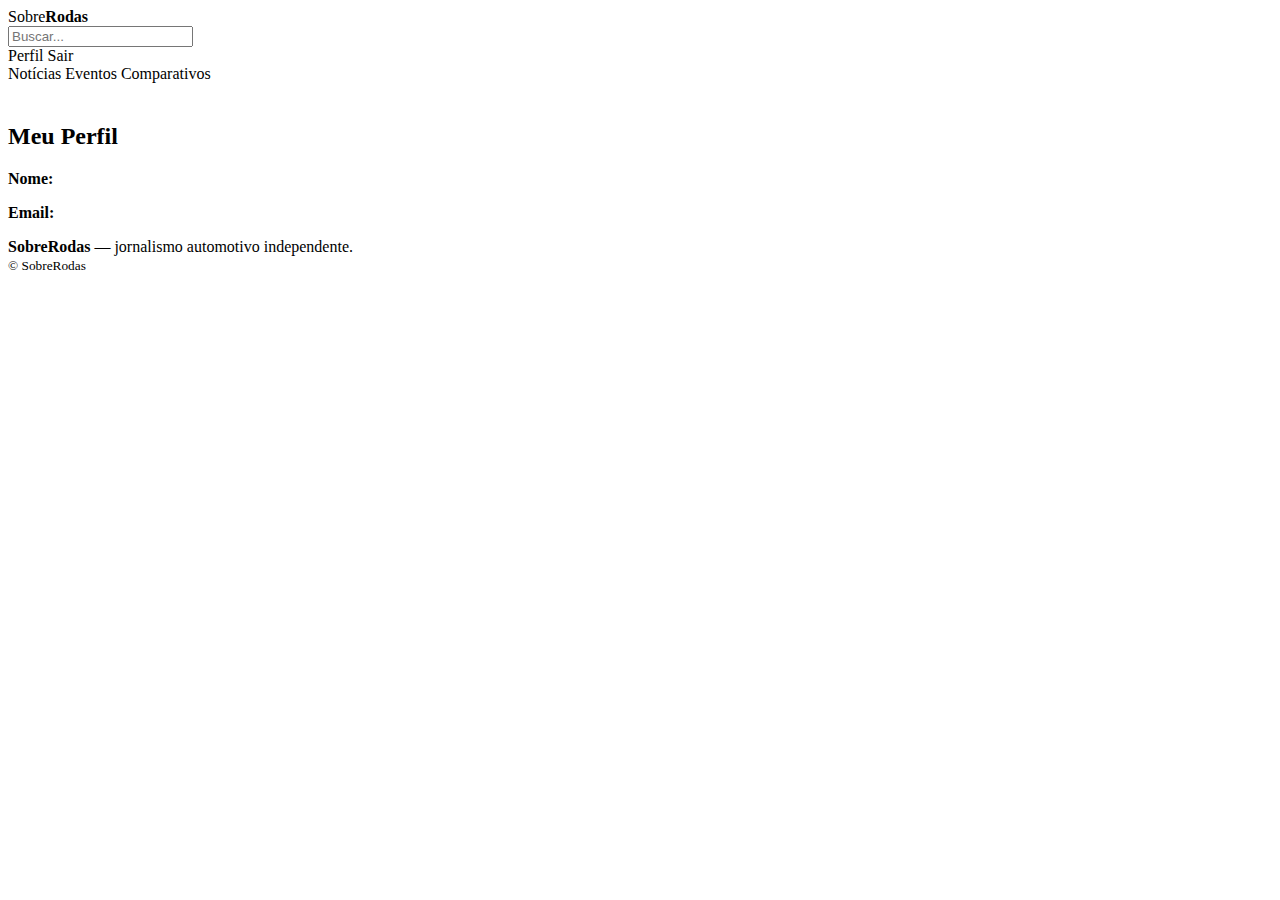
<file: SobreRodas/src/main/resources/templates/perfil.html>
<!doctype html>
<html lang="pt-br" xmlns:th="http://www.thymeleaf.org" xmlns:sec="http://www.thymeleaf.org/extras/spring-security">
<head>
  <meta charset="utf-8" />
  <meta name="viewport" content="width=device-width, initial-scale=1" />
  <title>SobreRodas — Meu Perfil</title>
  <link rel="stylesheet" th:href="@{/css/projeto.css}">
  <style>
    .topbar .search-form {
      flex-grow: 1;
      display: flex;
    }
  </style>
</head>
<body>
  <header>
    <div class="container topbar">
      <a th:href="@{/}" class="logo">Sobre<strong>Rodas</strong></a>
      <!-- A busca agora é um formulário para funcionar corretamente -->
      <form th:action="@{/pesquisa}" method="get" class="search-form">
        <input class="search-input" type="search" name="q" placeholder="Buscar..." aria-label="Pesquisar" />
      </form>
      <div class="actions" sec:authorize="isAuthenticated()">
        <span th:text="${'Olá, ' + #authentication.principal.nome}" class="user-greeting"></span>
        <a th:href="@{/usuario/perfil}" class="btn ghost">Perfil</a>
        <a th:href="@{/usuario/logout}" class="btn" onclick="event.preventDefault(); document.getElementById('logout-form').submit();">Sair</a>
      </div>
    </div>

    <nav class="container menu" aria-label="Menu principal">
      <a th:href="@{/}">Notícias</a>
      <a th:href="@{/eventos}">Eventos</a>
      <a th:href="@{/comparativo}">Comparativos</a>
    </nav>

    <form id="logout-form" th:action="@{/usuario/logout}" method="post" style="display: none;"></form>
  </header>

  <main class="container">
    <div class="form-container" style="margin-top: 40px;">
        <h2>Meu Perfil</h2>
        <div th:if="${usuario != null}">
            <p><strong>Nome:</strong> <span th:text="${usuario.nome}"></span></p>
            <p><strong>Email:</strong> <span th:text="${usuario.email}"></span></p>
            <!-- Adicione mais informações do perfil aqui se desejar -->
        </div>
    </div>
  </main>

  <footer>
    <div class="container foot">
      <div><strong>SobreRodas</strong> — jornalismo automotivo independente.</div>
      <small>© <span id="year"></span> SobreRodas</small>
    </div>
  </footer>

  <script th:src="@{/js/main.js}"></script>
</body>
</html>
</file>
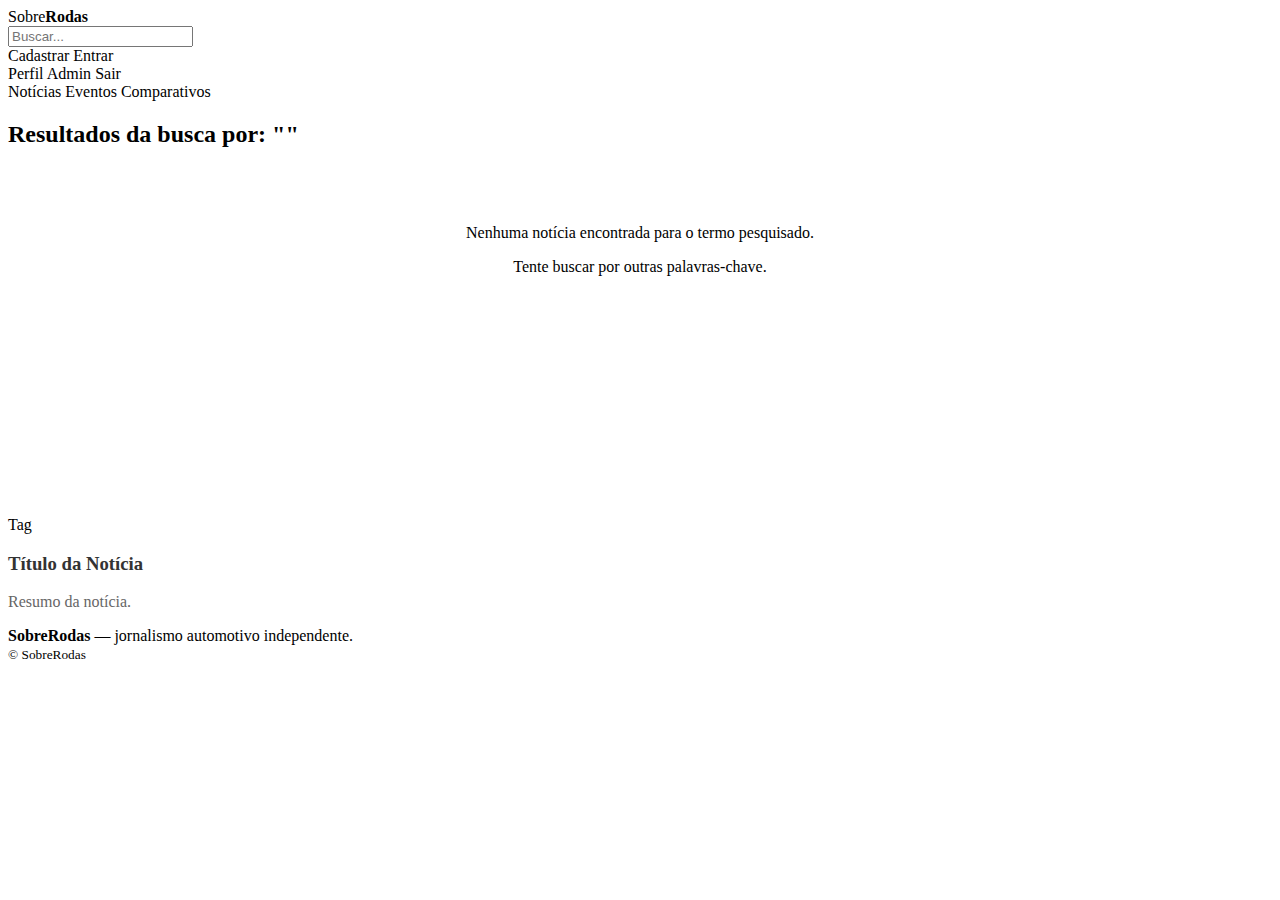
<file: SobreRodas/src/main/resources/templates/pesquisa.html>
<!doctype html>
<html lang="pt-br" xmlns:th="http://www.thymeleaf.org" xmlns:sec="http://www.thymeleaf.org/extras/spring-security">
<head>
  <meta charset="utf-8" />
  <meta name="viewport" content="width=device-width, initial-scale=1" />
  <title th:text="'Busca por: ' + ${termo} + ' — SobreRodas'">SobreRodas — Resultados da Busca</title>
  <link rel="stylesheet" th:href="@{/css/projeto.css}">
  <link rel="stylesheet" th:href="@{/css/noticias.css}">
  <style>
    .topbar .search-form {
      flex-grow: 1;
      display: flex;
    }
  </style>
</head>
<body>
  <!-- TOPO (Reutilizado de outras páginas) -->
  <header>
    <div class="container topbar">
      <a th:href="@{/}" class="logo">Sobre<strong>Rodas</strong></a>
      <form th:action="@{/pesquisa}" method="get" class="search-form">
        <input class="search-input" type="search" name="q" placeholder="Buscar..." aria-label="Pesquisar" th:value="${termo}" />
      </form>
      
      <div class="actions" sec:authorize="!isAuthenticated()">
        <a th:href="@{/usuario/cadastro}" class="btn ghost">Cadastrar</a>
        <a th:href="@{/usuario/login}" class="btn">Entrar</a>
      </div>
      
      <div class="actions" sec:authorize="isAuthenticated()">
        <span th:text="${'Olá, ' + #authentication.principal.nome}" class="user-greeting"></span>
        <a th:href="@{/usuario/perfil}" class="btn ghost">Perfil</a>
        <a th:href="@{/admin/noticias}" class="btn" sec:authorize="hasRole('ADMIN')">
          Admin
        </a>
        <a th:href="@{/usuario/logout}" class="btn" onclick="event.preventDefault(); document.getElementById('logout-form').submit();">Sair</a>
      </div>
    </div>

    <nav class="container menu" aria-label="Menu principal">
      <a th:href="@{/}">Notícias</a>
      <a th:href="@{/eventos}">Eventos</a>
      <a th:href="@{/comparativo}">Comparativos</a>
    </nav>

    <form id="logout-form" th:action="@{/usuario/logout}" method="post" style="display: none;"></form>
  </header>

  <!-- CONTEÚDO PRINCIPAL -->
  <main class="container">
    <section class="grid">
      <h2>Resultados da busca por: "<span th:text="${termo}"></span>"</h2>

      <!-- Mensagem para quando não há resultados -->
      <div th:if="${#lists.isEmpty(resultados)}" class="no-results" style="text-align: center; padding: 40px; grid-column: 1 / -1;">
        <p>Nenhuma notícia encontrada para o termo pesquisado.</p>
        <p>Tente buscar por outras palavras-chave.</p>
      </div>

      <!-- Grid de resultados -->
      <a th:each="noticia : ${resultados}" th:href="@{/noticia/{id}(id=${noticia.id})}" class="card-link" style="text-decoration: none;">
        <article class="card">
          <img th:src="@{${noticia.imagem}}" th:alt="${noticia.titulo}" style="height: 180px; object-fit: cover;">
          <div class="content">
            <span class="tag" th:text="${noticia.tag}">Tag</span>
            <h3 th:text="${noticia.titulo}" style="color: #333;">Título da Notícia</h3>
            <p th:text="${noticia.resumo}" style="color: #666;">Resumo da notícia.</p>
          </div>
        </article>
      </a>
    </section>
  </main>

  <!-- RODAPÉ -->
  <footer>
    <div class="container foot">
      <div><strong>SobreRodas</strong> — jornalismo automotivo independente.</div>
      <small>© <span id="year"></span> SobreRodas</small>
    </div>
  </footer>

  <script th:src="@{/js/main.js}"></script>
</body>
</html>
</file>
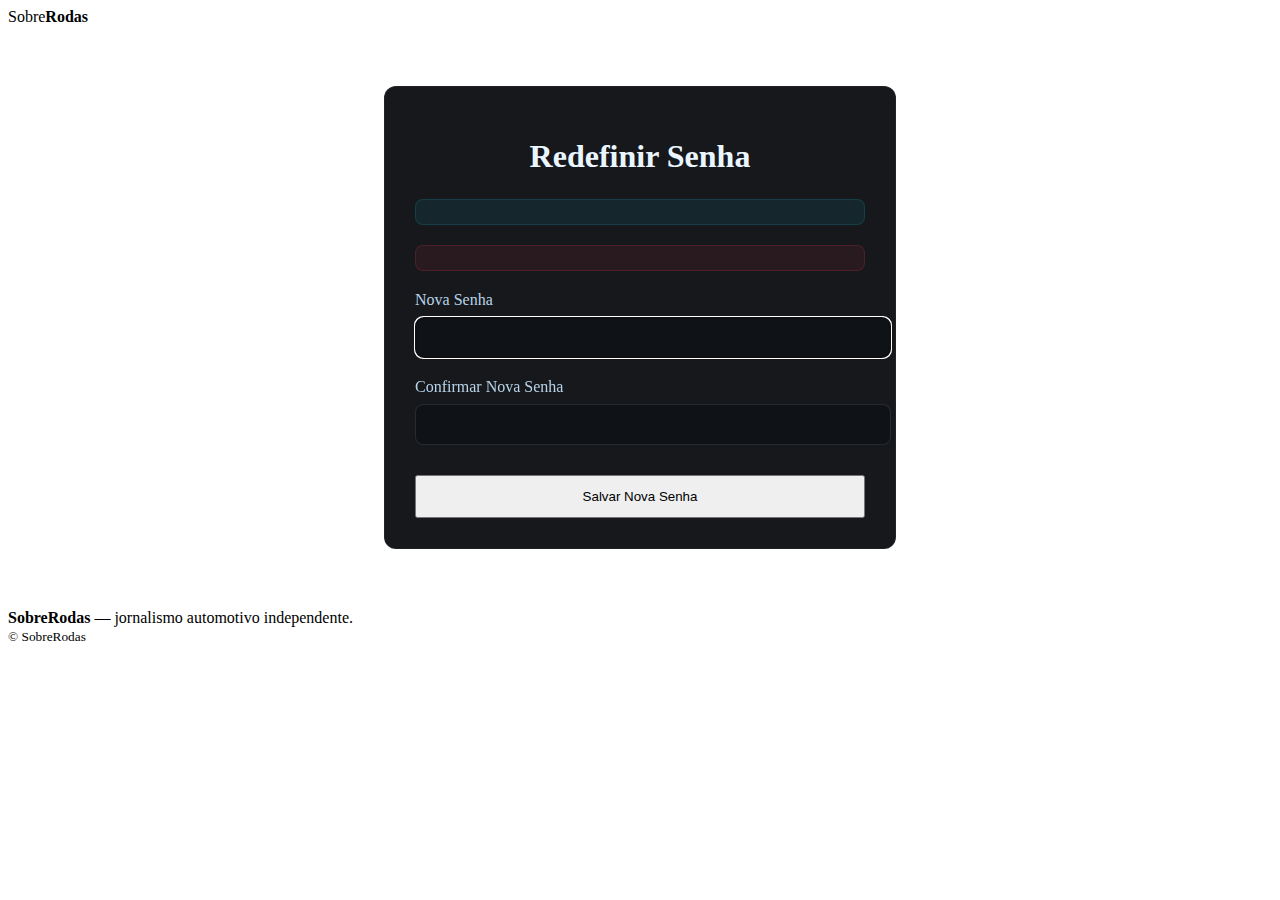
<file: SobreRodas/src/main/resources/templates/resetar-senha.html>
<!doctype html>
<html lang="pt-br" xmlns:th="http://www.thymeleaf.org">
<head>
  <meta charset="utf-8" />
  <meta name="viewport" content="width=device-width, initial-scale=1" />
  <title>SobreRodas — Redefinir Senha</title>
  <link rel="stylesheet" th:href="@{/css/projeto.css}">
  <!-- Estilos reutilizados do login/cadastro para consistência -->
  <style>
    .form-container { max-width: 450px; margin: 60px auto; background: #16181c; border-radius: 12px; padding: 30px; border: 1px solid rgba(255,255,255,0.05); }
    .form-container h1 { text-align: center; margin-bottom: 24px; color: #eaf6ff; }
    .form-group { margin-bottom: 20px; }
    .form-group label { display: block; margin-bottom: 8px; color: #b8d3e8; }
    .form-group input { width: 100%; padding: 12px; border-radius: 8px; border: 1px solid rgba(255,255,255,0.1); background: #0f1318; color: #eaf6ff; }
    .form-btn { width: 100%; padding: 12px; margin-top: 10px; }
    .alert { padding: 12px; border-radius: 8px; margin-bottom: 20px; }
    .alert-danger { background: rgba(220, 53, 69, 0.1); color: #ff6b6b; border: 1px solid rgba(220, 53, 69, 0.2); }
    .alert-info { background: rgba(23, 162, 184, 0.1); color: #39bfff; border: 1px solid rgba(23, 162, 184, 0.2); }
  </style>
</head>
<body>
  <!-- TOPO -->
  <header>
    <div class="container topbar">
      <a th:href="@{/}" class="logo">Sobre<strong>Rodas</strong></a>
    </div>
  </header>

  <!-- CONTEÚDO PRINCIPAL -->
  <main class="container">
    <div class="form-container">
      <h1>Redefinir Senha</h1>

      <div th:if="${mensagem}" class="alert alert-info" th:text="${mensagem}"></div>
      <div th:if="${mensagemErro}" class="alert alert-danger" th:text="${mensagemErro}"></div>

      <form th:action="@{/usuario/resetar-senha}" method="post">
        <!-- Campo oculto para enviar o token de volta para o servidor -->
        <input type="hidden" name="token" th:value="${token}" />
        
        <div class="form-group">
          <label for="senha">Nova Senha</label>
          <input type="password" id="senha" name="senha" required autofocus />
        </div>
        
        <div class="form-group">
          <label for="confirmarSenha">Confirmar Nova Senha</label>
          <input type="password" id="confirmarSenha" name="confirmarSenha" required />
        </div>
        
        <button type="submit" class="btn form-btn">Salvar Nova Senha</button>
      </form>
    </div>
  </main>

  <!-- RODAPÉ -->
  <footer>
    <div class="container foot">
      <div><strong>SobreRodas</strong> — jornalismo automotivo independente.</div>
      <small>© <span id="year"></span> SobreRodas</small>
    </div>
  </footer>

  <script th:src="@{/js/main.js}"></script>
</body>
</html>
</file>
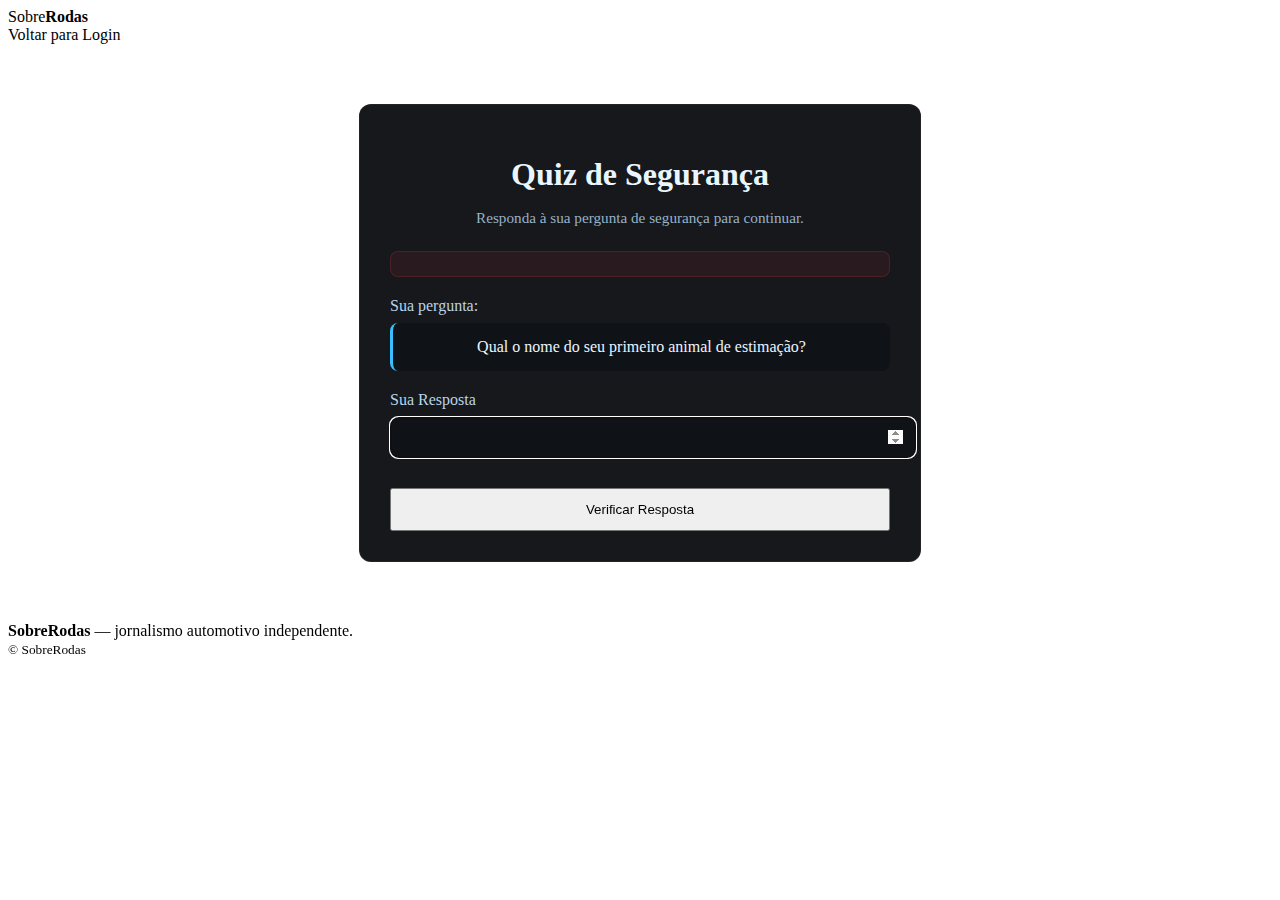
<file: SobreRodas/src/main/resources/templates/responder-pergunta.html>
<!doctype html>
<html lang="pt-br" xmlns:th="http://www.thymeleaf.org">
<head>
  <meta charset="utf-8" />
  <meta name="viewport" content="width=device-width, initial-scale=1" />
  <title>SobreRodas — Quiz de Segurança</title>
  <link rel="stylesheet" th:href="@{/css/projeto.css}">
  <!-- Estilos reutilizados do login/cadastro para consistência -->
  <style>
    .form-container { max-width: 500px; margin: 60px auto; background: #16181c; border-radius: 12px; padding: 30px; border: 1px solid rgba(255,255,255,0.05); }
    .form-container h1 { text-align: center; margin-bottom: 12px; color: #eaf6ff; }
    .form-container p { text-align: center; margin-bottom: 24px; color: #98b2c6; font-size: 0.95rem; }
    .form-group { margin-bottom: 20px; }
    .form-group label { display: block; margin-bottom: 8px; color: #b8d3e8; }
    .form-group input { width: 100%; padding: 12px; border-radius: 8px; border: 1px solid rgba(255,255,255,0.1); background: #0f1318; color: #eaf6ff; }
    .form-btn { width: 100%; padding: 12px; margin-top: 10px; }
    .alert { padding: 12px; border-radius: 8px; margin-bottom: 20px; }
    .alert-danger { background: rgba(220, 53, 69, 0.1); color: #ff6b6b; border: 1px solid rgba(220, 53, 69, 0.2); }
    .question-text { background: #0f1318; padding: 15px; border-radius: 8px; margin-bottom: 20px; color: #eaf6ff; text-align: center; border-left: 3px solid #39bfff; }
  </style>
</head>
<body>
  <!-- TOPO -->
  <header>
    <div class="container topbar">
      <a th:href="@{/}" class="logo">Sobre<strong>Rodas</strong></a>
      <div class="actions">
        <a th:href="@{/usuario/login}" class="btn ghost">Voltar para Login</a>
      </div>
    </div>
  </header>

  <!-- CONTEÚDO PRINCIPAL -->
  <main class="container">
    <div class="form-container">
      <h1>Quiz de Segurança</h1>
      <p>Responda à sua pergunta de segurança para continuar.</p>

      <div th:if="${mensagemErro}" class="alert alert-danger" th:text="${mensagemErro}"></div>

      <form th:action="@{/usuario/responder-pergunta}" method="post">
        <!-- Campo oculto para manter o e-mail do usuário -->
        <input type="hidden" name="email" th:value="${email}" />

        <div class="form-group">
          <label>Sua pergunta:</label>
          <div class="question-text" th:text="${pergunta}">Qual o nome do seu primeiro animal de estimação?</div>
        </div>

        <div class="form-group">
          <label for="resposta">Sua Resposta</label>
          <input type="number" id="resposta" name="resposta" required autofocus />
        </div>
        <button type="submit" class="btn form-btn">Verificar Resposta</button>
      </form>
    </div>
  </main>

  <!-- RODAPÉ -->
  <footer>
    <div class="container foot">
      <div><strong>SobreRodas</strong> — jornalismo automotivo independente.</div>
      <small>© <span id="year"></span> SobreRodas</small>
    </div>
  </footer>

  <script th:src="@{/js/main.js}"></script>
</body>
</html>
</file>
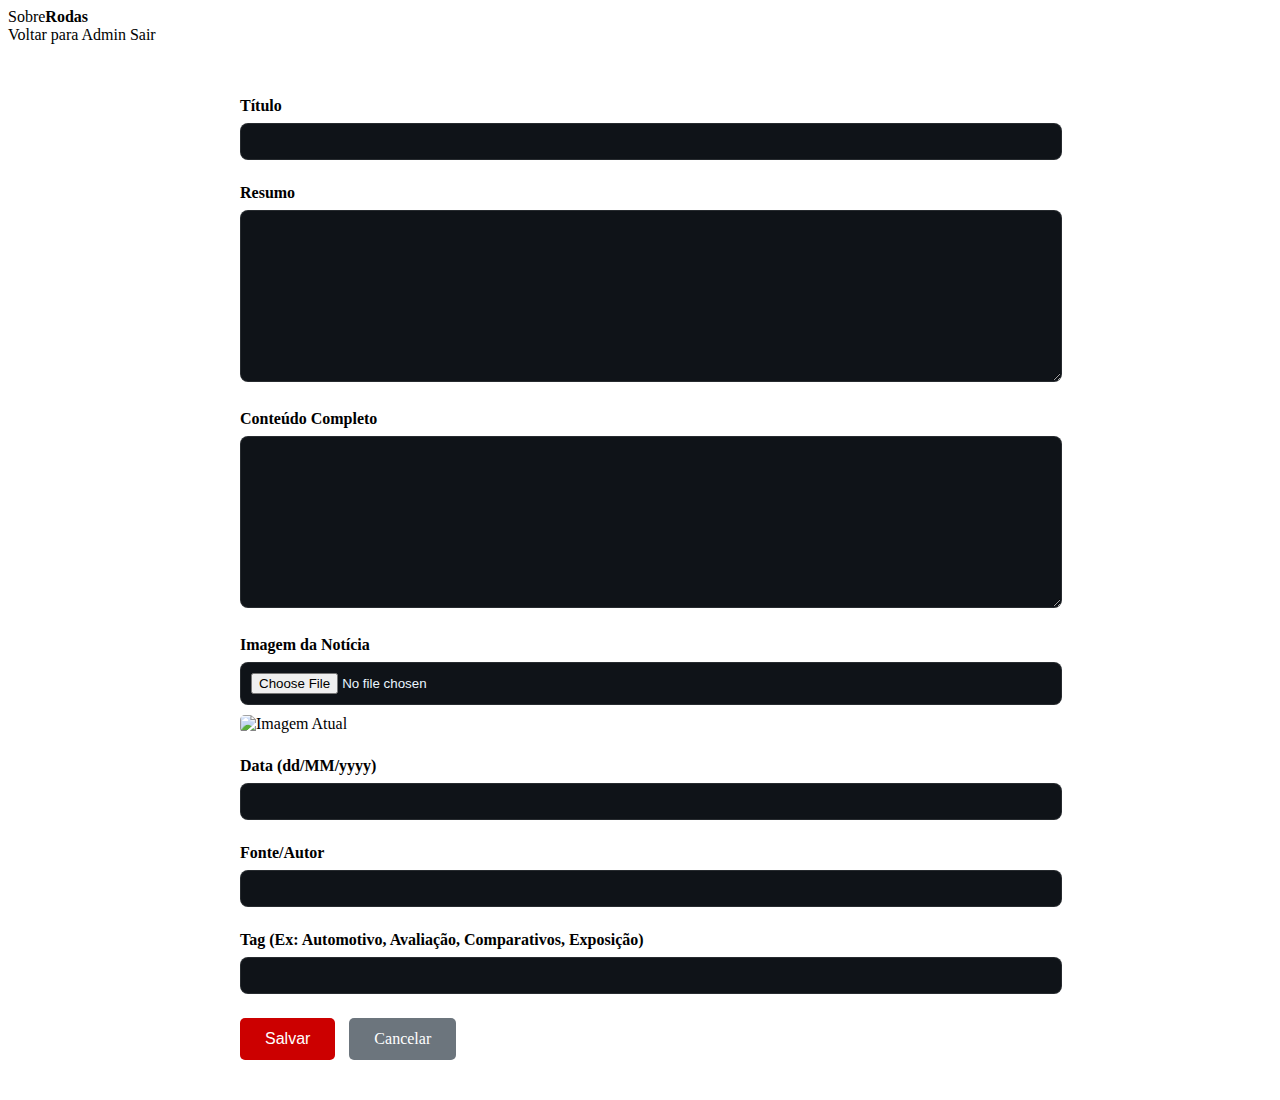
<file: SobreRodas/src/main/resources/templates/admin/noticia-form.html>
<!DOCTYPE html>
<html lang="pt-br" xmlns:th="http://www.thymeleaf.org">
<head>
    <meta charset="UTF-8">
    <meta name="viewport" content="width=device-width, initial-scale=1.0">
    <title th:text="${noticia.id == null} ? 'Nova Notícia' : 'Editar Notícia'"></title>
    <link rel="stylesheet" th:href="@{/css/projeto.css}">
    <style>
        .form-container { padding: 2rem; max-width: 800px; margin: auto; }
        .form-group { margin-bottom: 1.5rem; }
        label { display: block; margin-bottom: 0.5rem; font-weight: bold; }
        input[type="text"], input[type="file"], textarea {
            width: 100%;
            padding: 10px;
            border-radius: 8px;
            border: 1px solid rgba(255,255,255,0.1);
            background: #0f1318;
            color: #eaf6ff;
        }
        textarea { min-height: 150px; }
        .btn-primary { background-color: #c00; color: white; padding: 12px 25px; text-decoration: none; border-radius: 5px; border: none; cursor: pointer; font-size: 1rem; }
        .current-image { max-width: 200px; display: block; margin-top: 10px; border-radius: 5px; }
        .btn-secondary { background-color: #6c757d; color: white; padding: 12px 25px; text-decoration: none; border-radius: 5px; display: inline-block; margin-left: 10px;}
    </style>
</head>
<body>
    <header>
        <div class="container topbar">
          <a th:href="@{/}" class="logo">Sobre<strong>Rodas</strong></a>
          <div class="actions">
            <a th:href="@{/admin/noticias}" class="btn ghost">Voltar para Admin</a>
            <a th:href="@{/usuario/logout}" class="btn" onclick="event.preventDefault(); document.getElementById('logout-form').submit();">Sair</a>
          </div>
        </div>
        <form id="logout-form" th:action="@{/usuario/logout}" method="post" style="display: none;"></form>
    </header>

    <main class="form-container">
        <h1 th:text="${noticia.id == null} ? 'Criar Nova Notícia' : 'Editar Notícia'"></h1>

        <form th:action="${noticia.id == null} ? @{/admin/noticias/nova} : @{/admin/noticias/editar/{id}(id=${noticia.id})}" th:object="${noticia}" method="post" enctype="multipart/form-data">
            <div class="form-group">
                <label for="titulo">Título</label>
                <input type="text" id="titulo" th:field="*{titulo}" required>
            </div>
            <div class="form-group">
                <label for="resumo">Resumo</label>
                <textarea id="resumo" th:field="*{resumo}" required></textarea>
            </div>
            <div class="form-group">
                <label for="conteudo">Conteúdo Completo</label>
                <textarea id="conteudo" th:field="*{conteudo}" required></textarea>
            </div>
            <div class="form-group">
                <label for="imagemFile">Imagem da Notícia</label>
                <input type="file" id="imagemFile" name="imagemFile" accept="image/png, image/jpeg, image/webp">
                <div th:if="${noticia.id != null and noticia.imagem != null}">
                    <img th:src="@{${noticia.imagem}}" alt="Imagem Atual" class="current-image">
                </div>
            </div>
            <div class="form-group">
                <label for="data">Data (dd/MM/yyyy)</label>
                <input type="text" id="data" th:field="*{data}" required>
            </div>
            <div class="form-group">
                <label for="autor">Fonte/Autor</label>
                <input type="text" id="autor" th:field="*{autor}" required>
            </div>
            <div class="form-group">
                <label for="tag">Tag (Ex: Automotivo, Avaliação, Comparativos, Exposição)</label>
                <input type="text" id="tag" th:field="*{tag}" required>
            </div>
            <button type="submit" class="btn-primary">Salvar</button>
            <a th:href="@{/admin/noticias}" class="btn-secondary">Cancelar</a>
        </form>
    </main>
</body>
</html>
</file>
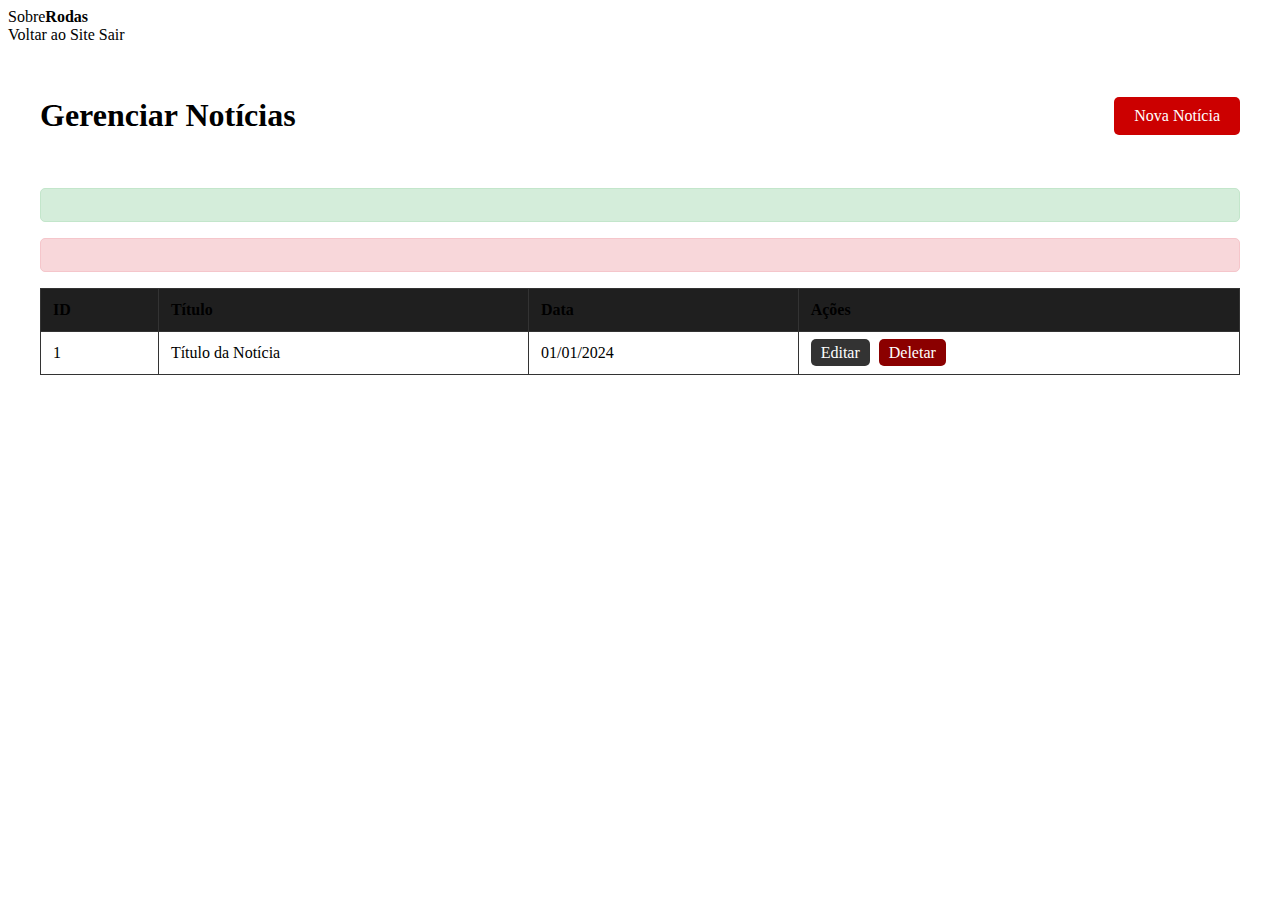
<file: SobreRodas/src/main/resources/templates/admin/noticias.html>
<!DOCTYPE html>
<html lang="pt-br" xmlns:th="http://www.thymeleaf.org">
<head>
    <meta charset="UTF-8">
    <meta name="viewport" content="width=device-width, initial-scale=1.0">
    <title>Gerenciar Notícias - Sobre Rodas</title>
    <link rel="stylesheet" th:href="@{/css/projeto.css}">
    <style>
        .admin-container { padding: 2rem; max-width: 1200px; margin: auto; }
        .admin-header { display: flex; justify-content: space-between; align-items: center; margin-bottom: 2rem; }
        .btn-primary { background-color: #c00; color: white; padding: 10px 20px; text-decoration: none; border-radius: 5px; }
        .btn-secondary { background-color: #333; color: white; padding: 5px 10px; text-decoration: none; border-radius: 5px; margin-right: 5px;}
        .btn-danger { background-color: #8B0000; color: white; padding: 5px 10px; text-decoration: none; border-radius: 5px; }
        table { width: 100%; border-collapse: collapse; margin-top: 1rem; }
        th, td { padding: 12px; border: 1px solid #333; text-align: left; }
        th { background-color: #1f1f1f; }
        .mensagem { padding: 1rem; margin-bottom: 1rem; border-radius: 5px; }
        .mensagem-sucesso { background-color: #d4edda; color: #155724; border: 1px solid #c3e6cb;}
        .mensagem-erro { background-color: #f8d7da; color: #721c24; border: 1px solid #f5c6cb;}
    </style>
</head>
<body>
    <header>
        <div class="container topbar">
          <a th:href="@{/}" class="logo">Sobre<strong>Rodas</strong></a>
          <div class="actions">
            <a th:href="@{/}" class="btn ghost">Voltar ao Site</a>
            <a th:href="@{/usuario/logout}" class="btn" onclick="event.preventDefault(); document.getElementById('logout-form').submit();">Sair</a>
          </div>
        </div>
        <form id="logout-form" th:action="@{/usuario/logout}" method="post" style="display: none;"></form>
    </header>

    <main class="admin-container">
        <div class="admin-header">
            <h1>Gerenciar Notícias</h1>
            <a th:href="@{/admin/noticias/nova}" class="btn-primary">Nova Notícia</a>
        </div>

        <div th:if="${mensagemSucesso}" class="mensagem mensagem-sucesso" th:text="${mensagemSucesso}"></div>
        <div th:if="${mensagemErro}" class="mensagem mensagem-erro" th:text="${mensagemErro}"></div>

        <table>
            <thead>
                <tr>
                    <th>ID</th>
                    <th>Título</th>
                    <th>Data</th>
                    <th>Ações</th>
                </tr>
            </thead>
            <tbody>
                <tr th:each="noticia : ${noticias}">
                    <td th:text="${noticia.id}">1</td>
                    <td th:text="${noticia.titulo}">Título da Notícia</td>
                    <td th:text="${noticia.data}">01/01/2024</td>
                    <td>
                        <a th:href="@{/admin/noticias/editar/{id}(id=${noticia.id})}" class="btn-secondary">Editar</a>
                        <a th:href="@{/admin/noticias/deletar/{id}(id=${noticia.id})}" class="btn-danger" onclick="return confirm('Tem certeza que deseja deletar esta notícia?');">Deletar</a>
                    </td>
                </tr>
            </tbody>
        </table>
    </main>
</body>
</html>
</file>
